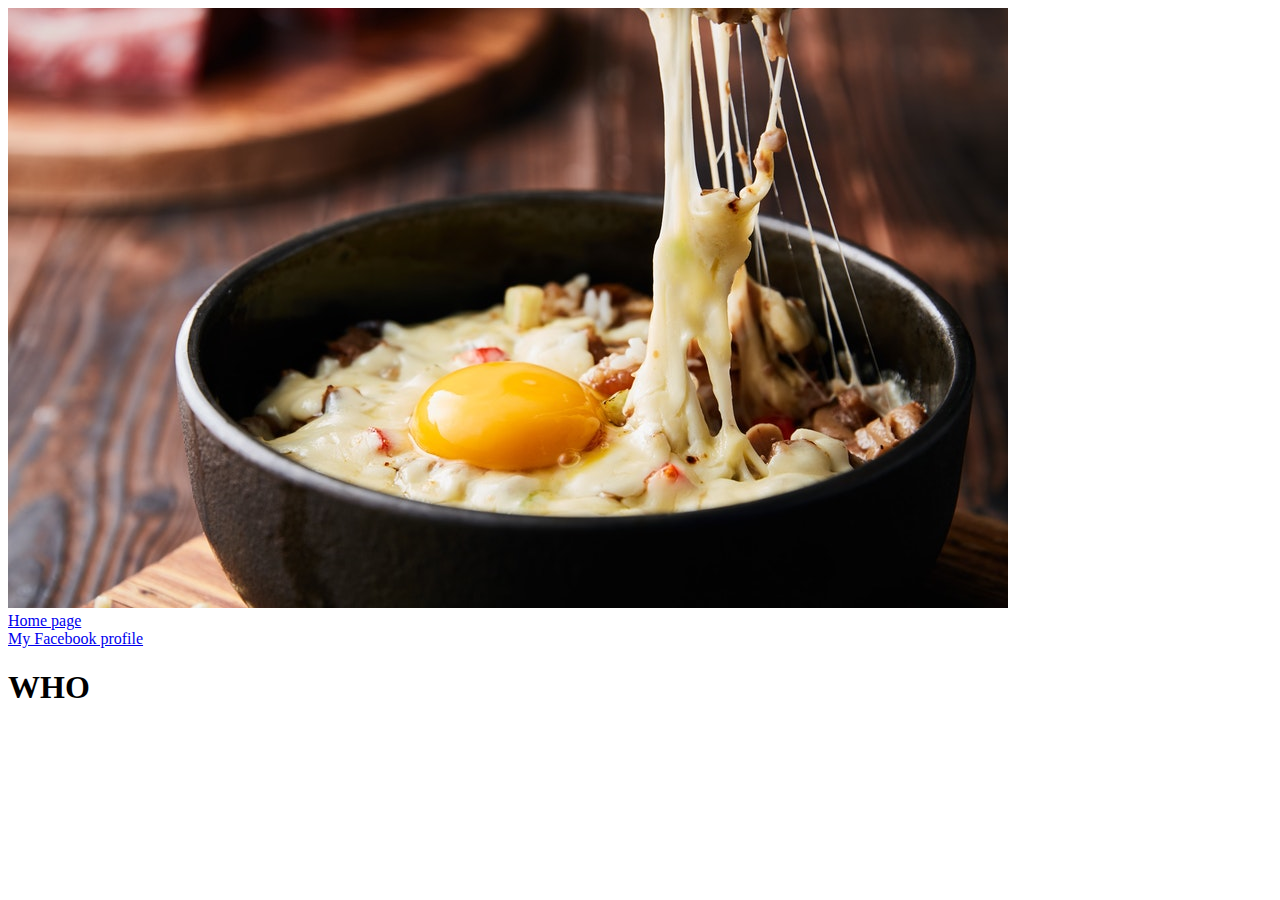
<file: pages/about.html>
<!DOCTYPE html>
<html lang="en">
<head>
    <meta charset="UTF-8">
    <meta http-equiv="X-UA-Compatible" content="IE=edge">
    <meta name="viewport" content="width=device-width, initial-scale=1.0">
    <title>Document</title>
</head>
<body>
    <img src="../images/food.jpg" alt=""><br>

        <a href="../index.html">Home page</a><br>
        <a href="https://www.facebook.com/profile.php?id=100034681686518" target="">My Facebook profile</a>

        <h1 title="World health oraganization">WHO</h1>

</body>
</html>
</file>
